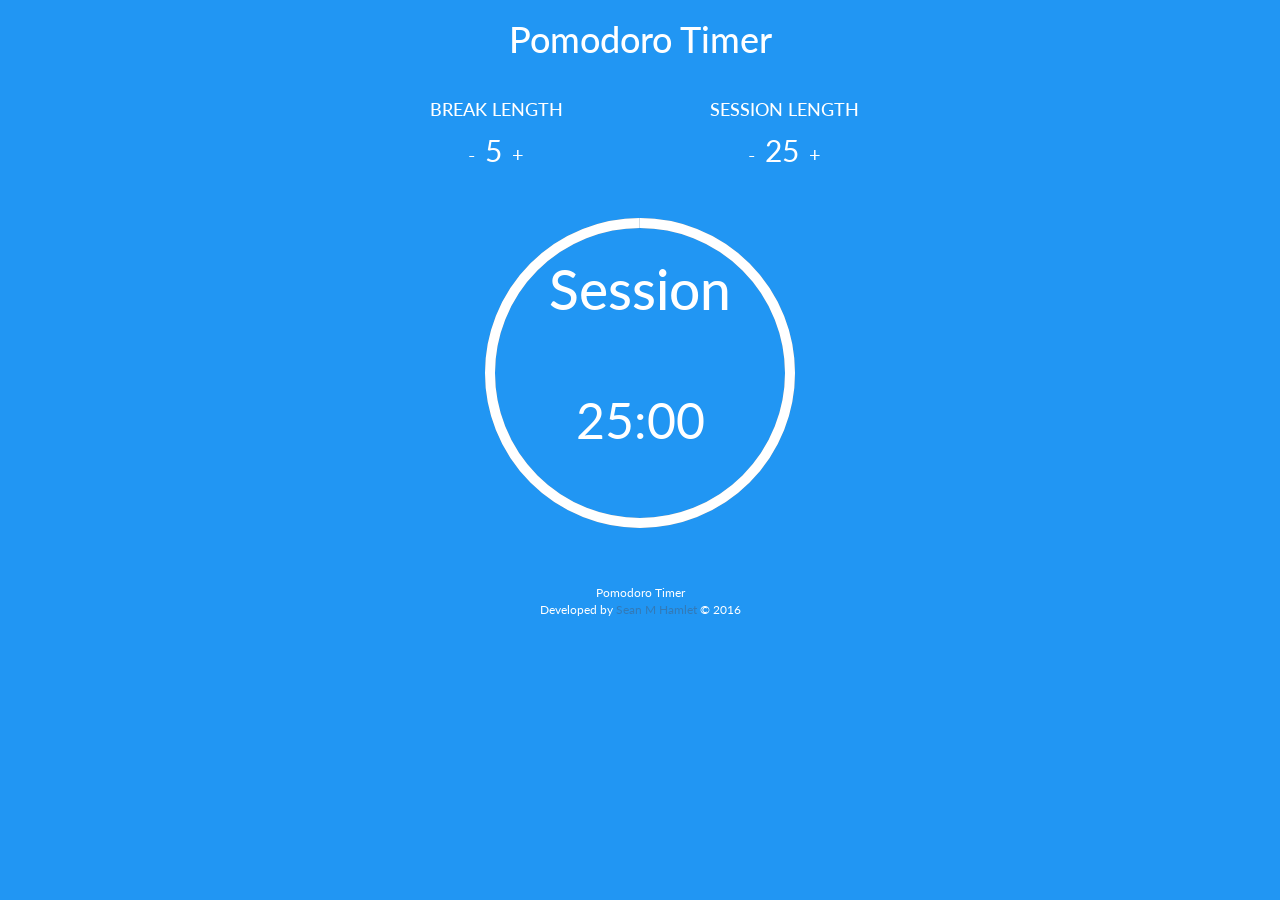
<file: pomodoro-timer/index.html>
<!DOCTYPE html>
<html>
<head>
	<!-- Recommended charset if using english -->
  <meta charset="utf-8">
  <!-- Description that is shown in search results -->
  <meta description="Pomodoro Timer">
  <!-- Ensures rendered using latest IE version -->
  <meta http-equiv="X-UA-Compatible" content="IE=Edge">
  <!-- Controls pages dimensions to follow screen width of device -->
  <meta name="viewport" content="width=device-width, initial-scale=1">

  <title>Pomodoro Timer</title>

  <!-- Basic Bootsrap -->
  <link rel="stylesheet" href="https://maxcdn.bootstrapcdn.com/bootstrap/3.3.6/css/bootstrap.min.css" integrity="sha384-1q8mTJOASx8j1Au+a5WDVnPi2lkFfwwEAa8hDDdjZlpLegxhjVME1fgjWPGmkzs7" crossorigin="anonymous">

  <!-- Font-Awesome -->
  <link rel="stylesheet" href="https://maxcdn.bootstrapcdn.com/font-awesome/4.5.0/css/font-awesome.min.css">

  <!-- Font Roboto -->
  <link href='https://fonts.googleapis.com/css?family=Lato:400,300' rel='stylesheet' type='text/css'>

  <!-- Custom styles for this page -->
  <link href="css/style.css" rel="stylesheet">

</head>
<body>

<h1>Pomodoro Timer</h1>

<div class="control-center">
  <div class="break-control">
    <h4>Break Length</h4>
    <button class="break minus">-</button>
    <span id="breaktime">5</span>
    <button class="break plus">+</button>
  </div><div class="session-control">
    <h4>Session Length</h4>
    <button class="session minus">-</button>
    <span id="worktime">25</span>
    <button class="session plus">+</button>
  </div>
</div>


<button class="sessionbtn"><canvas id="canvas" width="400" height="400"></canvas></button>

<h1 id="status">Session</h1><div id="timer"></div>

  </div>
    <footer class="footer small">Pomodoro Timer<br>Developed by <a href="https://github.com/seanmhamlet">Sean M Hamlet </a> &copy 2016</footer>
  </div>


  <!-- Javascript -->
  <script src="https://ajax.googleapis.com/ajax/libs/jquery/2.1.4/jquery.min.js"></script>
  <script src="https://maxcdn.bootstrapcdn.com/bootstrap/3.3.6/js/bootstrap.min.js" integrity="sha384-0mSbJDEHialfmuBBQP6A4Qrprq5OVfW37PRR3j5ELqxss1yVqOtnepnHVP9aJ7xS" crossorigin="anonymous"></script>

  <!-- Custom Javascript -->
  <script src="js/scripts.js"></script>
</body>
</html>
</file>
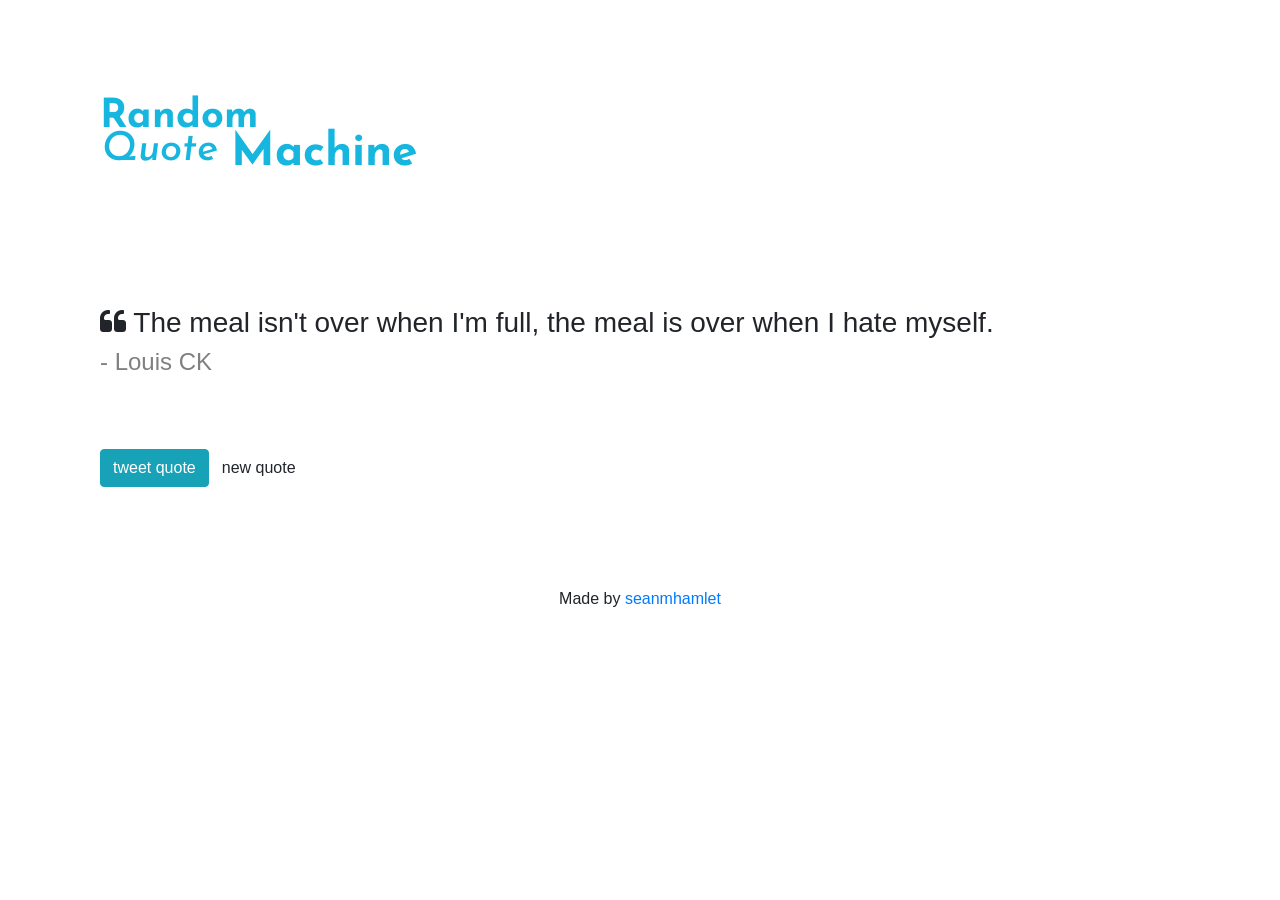
<file: random-quote-machine/index.html>
<!DOCTYPE html>
<html lang="en-us">
<head>

  <!-- Recommended charset if using english -->
  <meta charset="utf-8">
  <!-- Description that is shown in search results -->
  <meta description="Random quote machine">
  <!-- Ensures rendered using latest IE version -->
  <meta http-equiv="X-UA-Compatible" content="IE=Edge">
  <!-- Controls pages dimensions to follow screen width of device -->
  <meta name="viewport" content="width=device-width, initial-scale=1">
  <title>Random Quote Machine</title>


  <!-- Basic Bootstrap -->
  <link rel="stylesheet" href="https://maxcdn.bootstrapcdn.com/bootstrap/4.0.0-alpha.2/css/bootstrap.min.css" integrity="sha384-y3tfxAZXuh4HwSYylfB+J125MxIs6mR5FOHamPBG064zB+AFeWH94NdvaCBm8qnd" crossorigin="anonymous">

  <!-- Font-Awesome -->
  <link rel="stylesheet" href="https://maxcdn.bootstrapcdn.com/font-awesome/4.5.0/css/font-awesome.min.css">

  <!-- Google Font -->
  <link href='https://fonts.googleapis.com/css?family=Josefin+Sans' rel='stylesheet' type='text/css'>

  <!-- Custom styles for this page -->
  <link href="css/style.css" rel="stylesheet">

</head>
<body>

  <div class="container-fluid">
    <div class="row website-title">
      <div class="col-xs-4">
        <h1>
        	<span class="bold">Random</span>
          <br>
        	<span class="italics">Quote</span>
        	<span class="bigger bold">Machine</span>
        </h1>
      </div>

    </div>

    <div class="row" style="padding-top: 100px;">
      <div class="quote-box col-xs-offset-3 thumbnail">
        <div class="col-xs-9">
          <quote>
            <h3 class="quote"><i class="fa fa-quote-left"></i> The meal isn't over when I'm full, the meal is over when I hate myself.</h3>
            <footer class="text-left author">
              <h4>- Louis CK</h4></footer>
          </quote>
        </div>
      </div>
    </div>

    <div class="row">
      <div class="col-xs-offset-4 col-xs-2">
        <a href="#" class="btn btn-info" role="button" id="tweet-quote">tweet quote</a>
      </div>
      <div class="col-xs-2">
        <a href="#" class="btn btn-info-outline" role="button" id="get-quote">new quote</a>
      </div>
    </div>

    <div class="footer my-name">
      Made by <a href="https://github.com/seanmhamlet" target="_blank">seanmhamlet</a>
    </div>
  </div>


<!-- Javascript -->
<script src="https://ajax.googleapis.com/ajax/libs/jquery/2.1.4/jquery.min.js"></script>
<script src="https://maxcdn.bootstrapcdn.com/bootstrap/4.0.0-alpha.2/js/bootstrap.min.js" integrity="sha384-vZ2WRJMwsjRMW/8U7i6PWi6AlO1L79snBrmgiDpgIWJ82z8eA5lenwvxbMV1PAh7" crossorigin="anonymous"></script>

<!-- Custom Javascript -->
 <script src="js/scripts.js"></script>

</body>
</html>
</file>
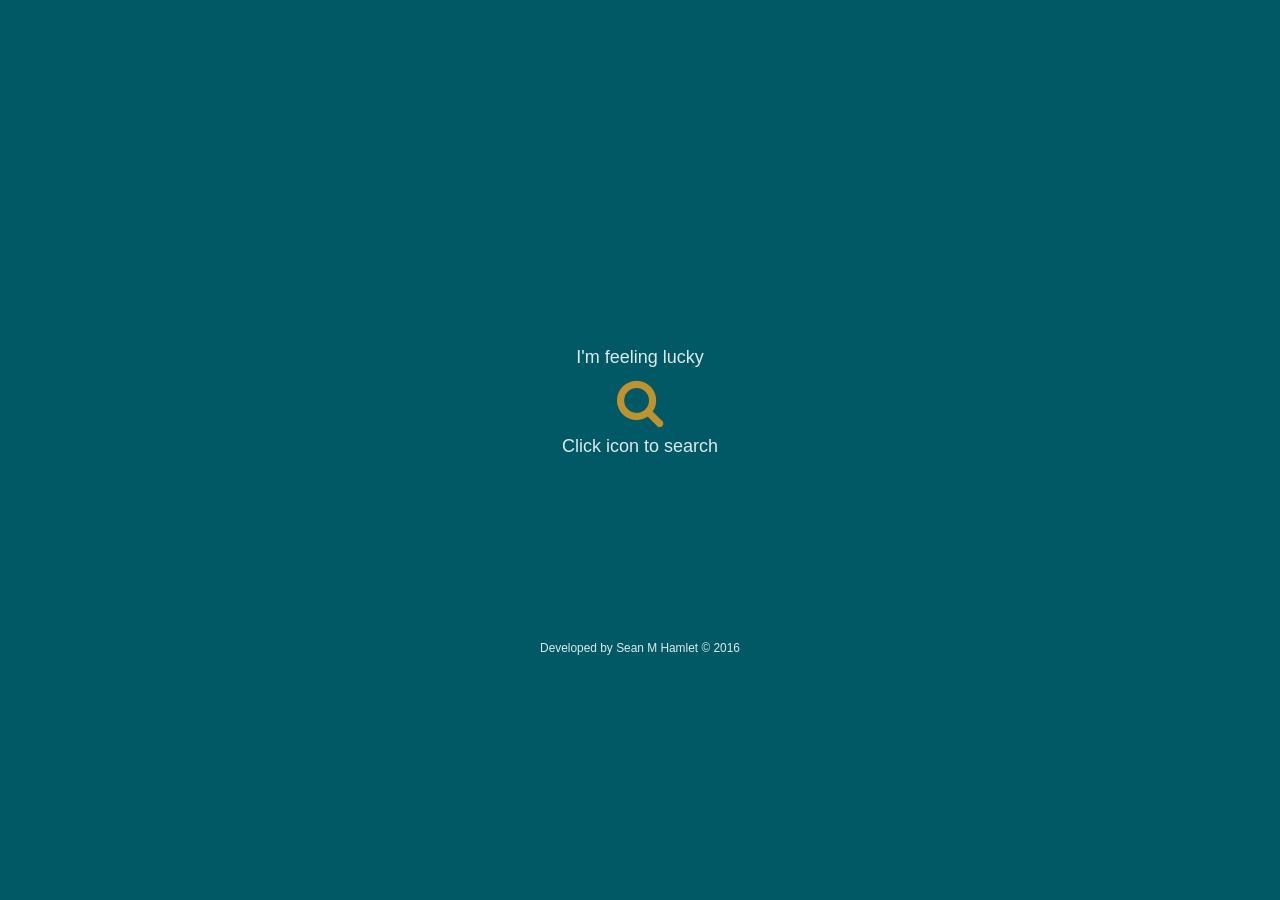
<file: wikipedia-viewer-v2/index.html>
<!DOCTYPE html>
<html>
<head>
	<!-- Recommended charset if using english -->
  <meta charset="utf-8">
  <!-- Description that is shown in search results -->
  <meta description="Wikipedia Viewer">
  <!-- Ensures rendered using latest IE version -->
  <meta http-equiv="X-UA-Compatible" content="IE=Edge">
  <!-- Controls pages dimensions to follow screen width of device -->
  <meta name="viewport" content="width=device-width, initial-scale=1">

  <title>Wikipedia Viewer</title>

  <!-- Basic Bootsrap -->
  <link rel="stylesheet" href="https://maxcdn.bootstrapcdn.com/bootstrap/3.3.6/css/bootstrap.min.css" integrity="sha384-1q8mTJOASx8j1Au+a5WDVnPi2lkFfwwEAa8hDDdjZlpLegxhjVME1fgjWPGmkzs7" crossorigin="anonymous">

  <!-- Font-Awesome -->
  <link rel="stylesheet" href="https://maxcdn.bootstrapcdn.com/font-awesome/4.5.0/css/font-awesome.min.css">

  <!-- Font Roboto -->
  <link href='https://fonts.googleapis.com/css?family=Roboto' rel='stylesheet' type='text/css'>

  <!-- Custom styles for this page -->
  <link href="css/style.css" rel="stylesheet">

</head>
<body>

  <div class="container">
    <div class="request-box">
      <h4><a href="http://en.wikipedia.org/wiki/Special:Random" target="_blank" class="rand">
        I'm feeling lucky
        </a></h4>
      <div class="search-icon">
        <span class="fa fa-search"></span>
      </div>
      
      <div class="search">
          <input type="text" class="form-control rounded" id="searchTxt"  autocomplete="off">
      </div>
      
      <div class="icon-label">
        <h4>Click icon to search</h4>
      </div>
        
    </div>

    <div class="results">
    </div>

  </div>

 <footer class="footer small">Developed by <a href="https://github.com/seanmhamlet">Sean M Hamlet </a> &copy 2016</footer>
  

  <!-- Javascript -->
  <script src="https://ajax.googleapis.com/ajax/libs/jquery/2.1.4/jquery.min.js"></script>
  <script src="https://maxcdn.bootstrapcdn.com/bootstrap/3.3.6/js/bootstrap.min.js" integrity="sha384-0mSbJDEHialfmuBBQP6A4Qrprq5OVfW37PRR3j5ELqxss1yVqOtnepnHVP9aJ7xS" crossorigin="anonymous"></script>

  <!-- Custom Javascript -->
  <script src="js/scripts.js"></script>
</body>
</html>
</file>
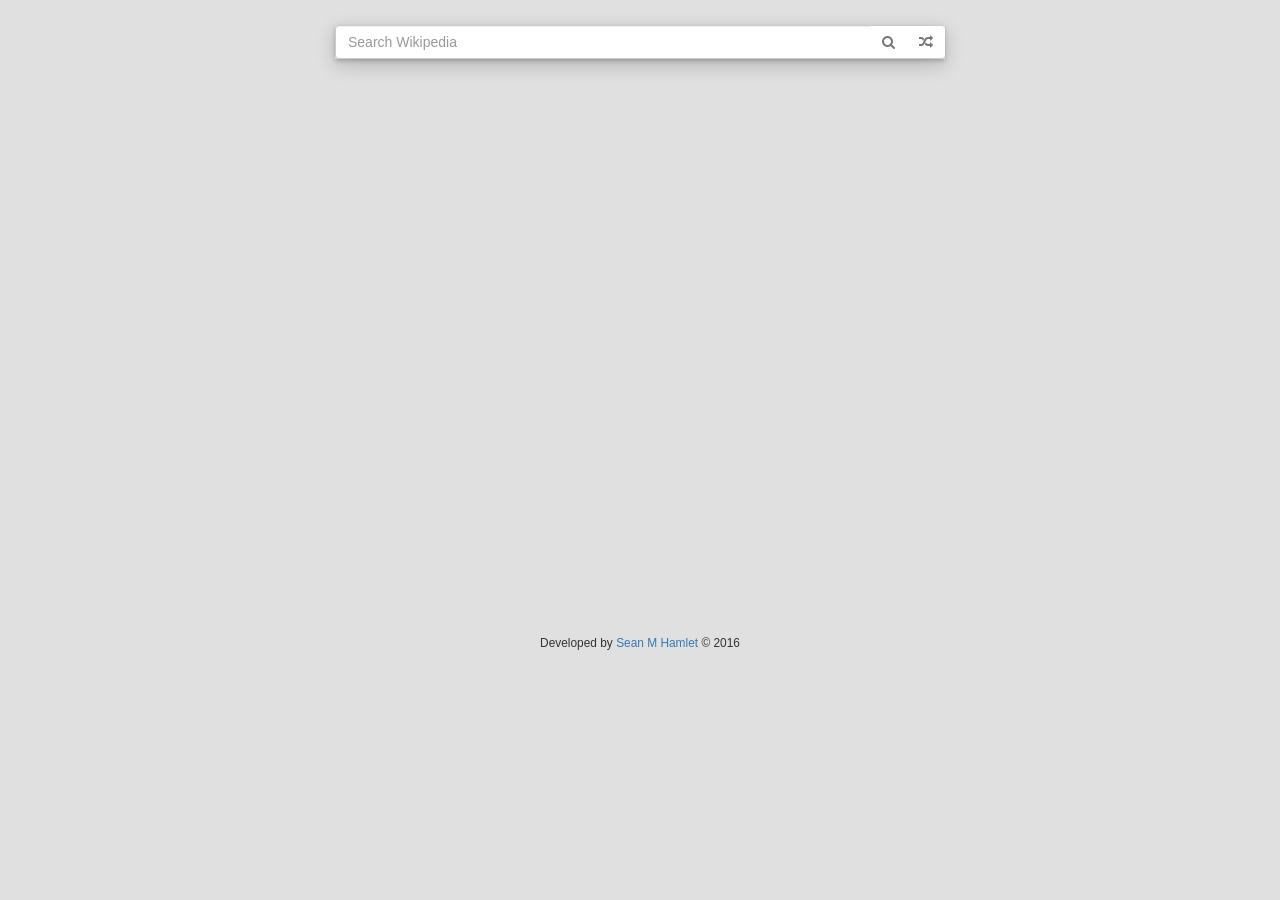
<file: wikipedia-viewer/index.html>
<!DOCTYPE html>
<html>
<head>
	<!-- Recommended charset if using english -->
  <meta charset="utf-8">
  <!-- Description that is shown in search results -->
  <meta description="Wikipedia Viewer">
  <!-- Ensures rendered using latest IE version -->
  <meta http-equiv="X-UA-Compatible" content="IE=Edge">
  <!-- Controls pages dimensions to follow screen width of device -->
  <meta name="viewport" content="width=device-width, initial-scale=1">

  <title>Wikipedia Viewer</title>

  <!-- Basic Bootsrap -->
  <link rel="stylesheet" href="https://maxcdn.bootstrapcdn.com/bootstrap/3.3.6/css/bootstrap.min.css" integrity="sha384-1q8mTJOASx8j1Au+a5WDVnPi2lkFfwwEAa8hDDdjZlpLegxhjVME1fgjWPGmkzs7" crossorigin="anonymous">

  <!-- Font-Awesome -->
  <link rel="stylesheet" href="https://maxcdn.bootstrapcdn.com/font-awesome/4.5.0/css/font-awesome.min.css">

  <!-- Font Roboto -->
  <link href='https://fonts.googleapis.com/css?family=Roboto' rel='stylesheet' type='text/css'>

  <!-- Custom styles for this page -->
  <link href="css/style.css" rel="stylesheet">

</head>
<body>

<div class="container-fluid">
  
  <!-- User input -->
  <div class="row" id="guy">
    <div class="col-xs-offset-3 col-xs-6">
      <div class="input-group">
        
        <!-- Text Box -->
        <input type="text" class="form-control" id="searchTxt" placeholder="Search Wikipedia" autocomplete="off">
        
        <!-- Search button -->
        <span class="input-group-addon">
          <button id="search" data-toggle="tooltip" data-placement="bottom" title="Search for an article">
            <i class="fa fa-search"></i>
          </button>
        </span>
        
        <!-- Random Button -->
        <span class="input-group-addon">
          <a href="http://en.wikipedia.org/wiki/Special:Random" target="_blank">
            <button id="random" data-toggle="tooltip" data-placement="bottom" title="Random article">
              <i class="fa fa-random"></i>
            </button>
          </a>
        </span>
      </div>
    </div>
  </div>
  
  <!-- Search output -->
  <div class="results">
    <!-- Show results here -->
  </div>
  
</div>

<footer class="footer small">Developed by <a href="https://github.com/seanmhamlet">Sean M Hamlet </a> &copy 2016</footer>
  

  <!-- Javascript -->
  <script src="https://ajax.googleapis.com/ajax/libs/jquery/2.1.4/jquery.min.js"></script>
  <script src="https://maxcdn.bootstrapcdn.com/bootstrap/3.3.6/js/bootstrap.min.js" integrity="sha384-0mSbJDEHialfmuBBQP6A4Qrprq5OVfW37PRR3j5ELqxss1yVqOtnepnHVP9aJ7xS" crossorigin="anonymous"></script>

  <!-- Custom Javascript -->
  <script src="js/scripts.js"></script>
</body>
</html>
</file>
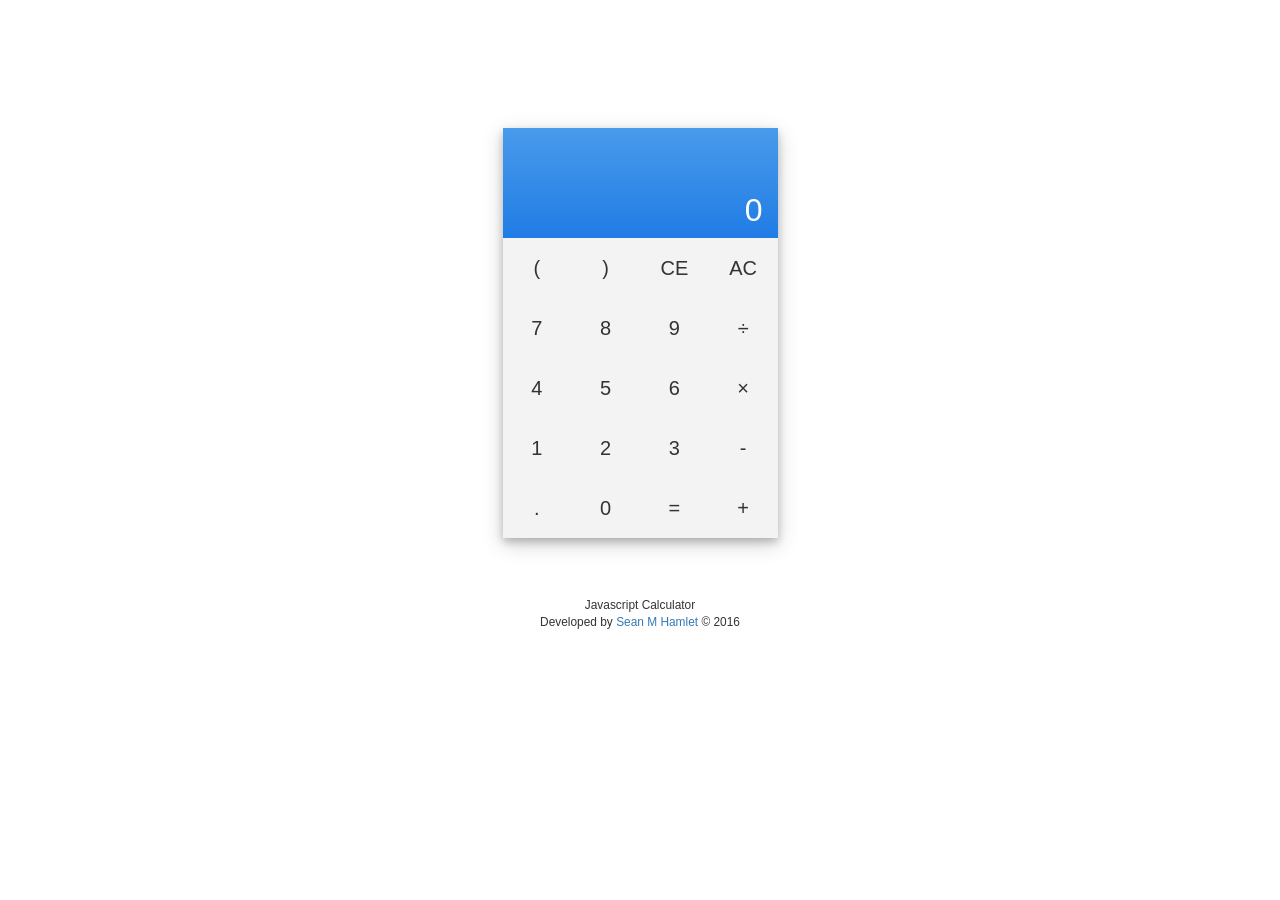
<file: FrontEndDev-Advanced/JavascriptCalculator/index.html>
<!DOCTYPE html>
<html>
<head>
	<!-- Recommended charset if using english -->
  <meta charset="utf-8">
  <!-- Description that is shown in search results -->
  <meta description="Javascript Calculator">
  <!-- Ensures rendered using latest IE version -->
  <meta http-equiv="X-UA-Compatible" content="IE=Edge">
  <!-- Controls pages dimensions to follow screen width of device -->
  <meta name="viewport" content="width=device-width, initial-scale=1">

  <title>Javascript Calculator</title>

  <!-- Basic Bootsrap -->
  <link rel="stylesheet" href="https://maxcdn.bootstrapcdn.com/bootstrap/3.3.6/css/bootstrap.min.css" integrity="sha384-1q8mTJOASx8j1Au+a5WDVnPi2lkFfwwEAa8hDDdjZlpLegxhjVME1fgjWPGmkzs7" crossorigin="anonymous">

  <!-- Font-Awesome -->
  <link rel="stylesheet" href="https://maxcdn.bootstrapcdn.com/font-awesome/4.5.0/css/font-awesome.min.css">

  <!-- Font Roboto -->
  <link href='https://fonts.googleapis.com/css?family=Lato:400,300' rel='stylesheet' type='text/css'>

  <!-- Custom styles for this page -->
  <link href="css/style.css" rel="stylesheet">

</head>
<body>

<div class="container">
  <div class="calculator">
    
    <div class="display">
      <div class="eqn"></div>
      <div class="result">0</div>
    </div>
    
    <div class="btn-row">
      <button>(</button><button>)</button><button class="clear">CE</button><button class="clearall">AC</button>
    </div>

    <div class="btn-row">
<!--   remember display: inline-block takes into account the whitespace between the div's or buttons!, so make sure to remove the whitespace between them!!!!!!!!     -->
      <button class="n7">7</button><button class="n8">8</button><button class="n9">9</button><button class="operator">÷</button>
    </div>

    <div class="btn-row">
      <button class="n4">4</button><button class="n5">5</button><button class="n6">6</button><button class="operator">×</button>
    </div>

    <div class="btn-row">
      <button class="n1">1</button><button class="n2">2</button><button class="n3">3</button><button class="operator">-</button>
    </div>

    <div class="btn-row">
      <button  class="dot">.</button><button class="n0">0</button><button class="equals">=</button><button class="operator">+</button>
    </div>

  </div>
    <footer class="footer small">Javascript Calculator<br>Developed by <a href="https://github.com/seanmhamlet">Sean M Hamlet </a> &copy 2016</footer>
</div>



  <!-- Javascript -->
  <script src="https://ajax.googleapis.com/ajax/libs/jquery/2.1.4/jquery.min.js"></script>
  <script src="https://maxcdn.bootstrapcdn.com/bootstrap/3.3.6/js/bootstrap.min.js" integrity="sha384-0mSbJDEHialfmuBBQP6A4Qrprq5OVfW37PRR3j5ELqxss1yVqOtnepnHVP9aJ7xS" crossorigin="anonymous"></script>

  <!-- Custom Javascript -->
  <script src="js/scripts.js"></script>
</body>
</html>
</file>
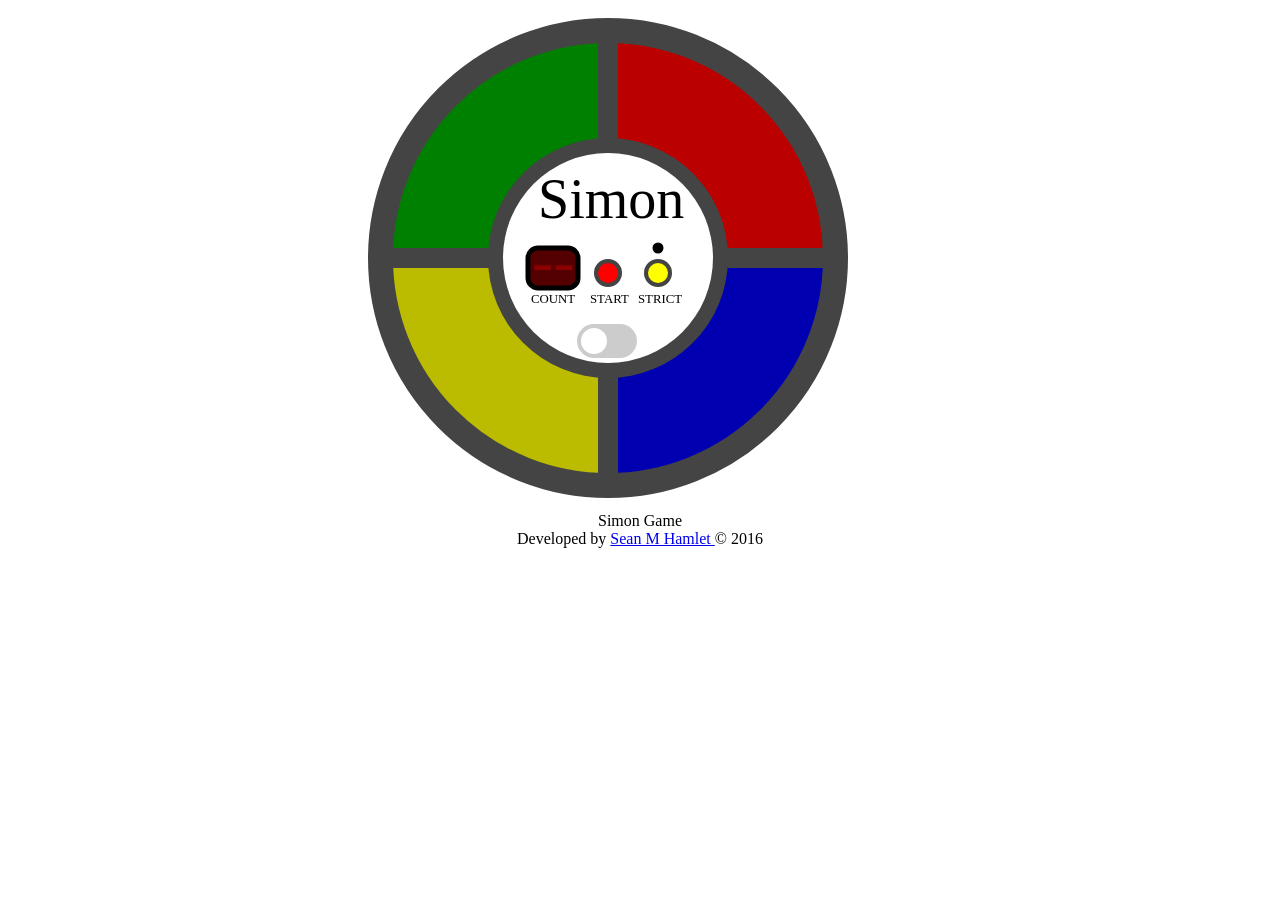
<file: FrontEndDev-Advanced/SimonGame/index.html>
<!DOCTYPE html>
<html>
<head>
	<!-- Recommended charset if using english -->
  <meta charset="utf-8">
  <!-- Description that is shown in search results -->
  <meta description="Simon Game">
  <!-- Ensures rendered using latest IE version -->
  <meta http-equiv="X-UA-Compatible" content="IE=Edge">
  <!-- Controls pages dimensions to follow screen width of device -->
  <meta name="viewport" content="width=device-width, initial-scale=1">

  <title>Simon Game</title>

  <!-- Font-Awesome -->
  <link rel="stylesheet" href="https://maxcdn.bootstrapcdn.com/font-awesome/4.5.0/css/font-awesome.min.css">

  <!-- Font Roboto -->
  <link href='https://fonts.googleapis.com/css?family=Lato:400,300' rel='stylesheet' type='text/css'>

  <!-- Custom styles for this page -->
  <link href="css/style.css" rel="stylesheet">

</head>
<body>

<svg class="thing" width="500" height="500">
  <!--  Background Circle  -->
  <circle cx="250" cy="250" r="175" stroke="#444444" stroke-width="130" fill="#444444" />
  
  <!--  Arc Buttons  -->
  <path id="1" fill="none" stroke-width="100" stroke="#bb0000" />
  <path id="2" fill="none" stroke-width="100" stroke="#0000b0" />
  <path id="3" fill="none" stroke-width="100" stroke="#bbbb00" />
  <path id="4" fill="none" stroke-width="100" stroke="#008000" />
  
  <!--  Lines to split arc buttons  -->
  <line x1="250" y1="30" x2="250" y2="150" stroke-width="20" stroke="#444444" />
  <line x1="250" y1="350" x2="250" y2="480" stroke-width="20" stroke="#444444" />
  <line x1="30" y1="250" x2="150" y2="250" stroke-width="20" stroke="#444444" />
  <line x1="350" y1="250" x2="480" y2="250" stroke-width="20" stroke="#444444" />
  
  <!--  Inner Background circle  -->
  <circle cx="250" cy="250" r="120" fill="#444444" />
  
   <!--  Inner Foreground circle  -->
  <circle cx="250" cy="250" r="105" fill="white" />
  
  <!--  Simon Title  -->
  <text x="180" y="210" fill="black" font-size="3.5rem">Simon</text>
  
  <!--  Start foreground  -->
  <circle id="start" class="button" cx="250" cy="265" r="12" fill="red" stroke="#444444" stroke-width="4" />
  
  <!--  Start Label  -->
  <text x="232" y="295" fill="black" font-size="0.80rem">START</text>
  
 
  
  <!--  Strict foreground  -->
  <circle id="strict" class="button" cx="300" cy="265" r="12" fill="yellow" stroke="#444444" stroke-width="4"/>
  
  <!--  Strict indicator  -->
  <circle id="strictInd" cx="300" cy="240" r="4" fill="black" stroke="black" stroke-width="3"/>
  
  <!--  Strict Label  -->
  <text x="280" y="295" fill="black" font-size="0.8rem">STRICT</text>
  
  <!--  Counter Display -->
  <rect x="170" y="240" rx="10" ry="10" width="50" height="40"
  style="fill:#550000;stroke:black;stroke-width:5;" />
  
  <!--  Counter Label  -->
  <text x="173" y="295" fill="black" font-size="0.8rem">COUNT</text>
  
  <!--  Counter Text  -->
  <text id="counter" x="174" y="275" fill="darkred" font-size="4rem">--</text>
  
  <!--  On label  -->
  <text>On</text>

</svg>

  <!-- Rectangular switch -->
<label class="switch">
  <input type="checkbox">
  <div class="slider round"></div>
</label>


  </div>
    <footer class="footer small">Simon Game<br>Developed by <a href="https://github.com/seanmhamlet">Sean M Hamlet </a> &copy 2016</footer>
  </div>


  <!-- Javascript -->
  <script src="https://ajax.googleapis.com/ajax/libs/jquery/2.1.4/jquery.min.js"></script>

  <!-- Custom Javascript -->
  <script src="js/scripts.js"></script>
</body>
</html>
</file>
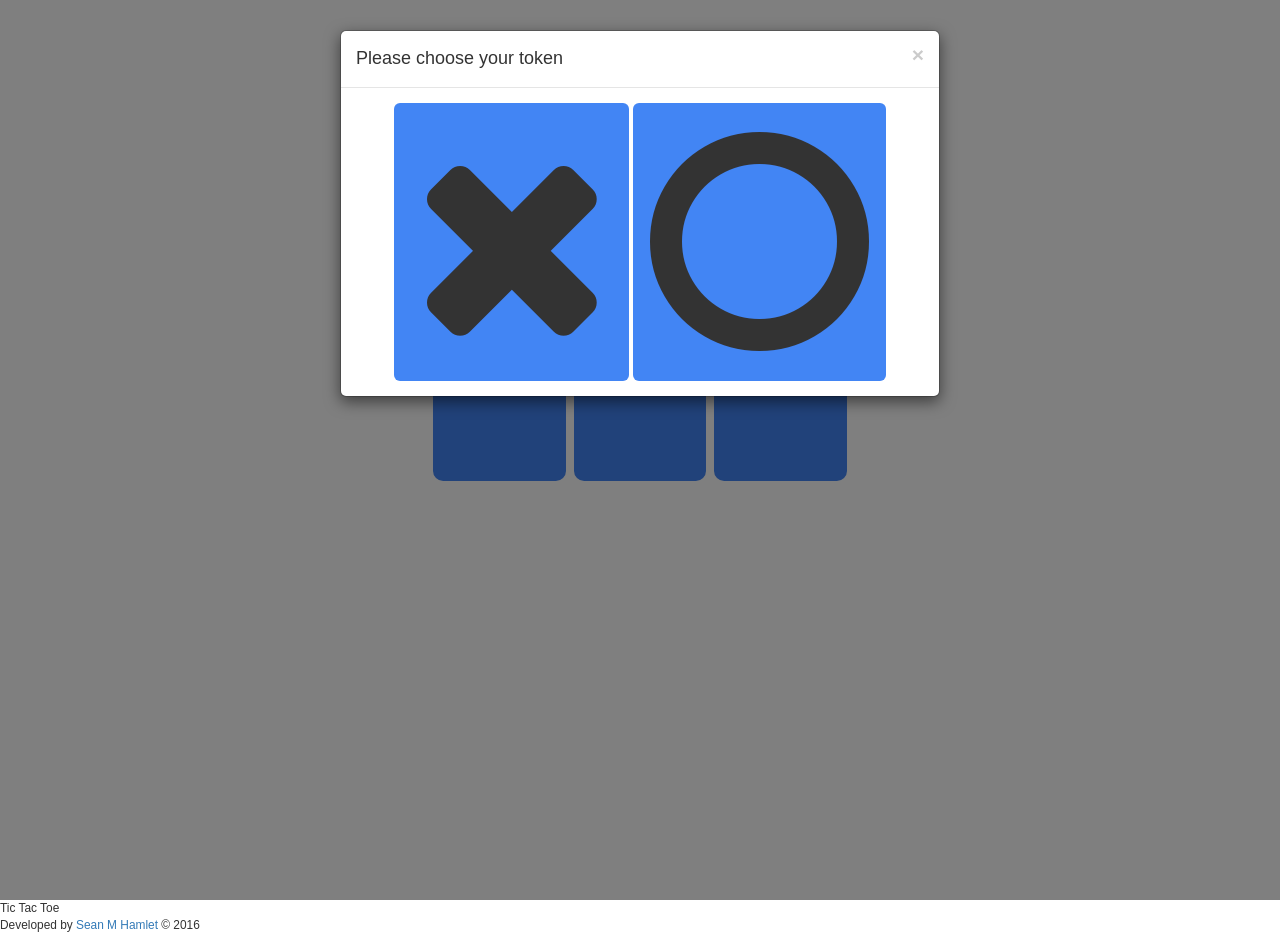
<file: FrontEndDev-Advanced/TicTacToeGame/index.html>
<!DOCTYPE html>
<html>
<head>
	<!-- Recommended charset if using english -->
  <meta charset="utf-8">
  <!-- Description that is shown in search results -->
  <meta description="Tic Tac Toe">
  <!-- Ensures rendered using latest IE version -->
  <meta http-equiv="X-UA-Compatible" content="IE=Edge">
  <!-- Controls pages dimensions to follow screen width of device -->
  <meta name="viewport" content="width=device-width, initial-scale=1">

  <title>Tic Tac Toe</title>

  <!-- Basic Bootsrap -->
  <link rel="stylesheet" href="https://maxcdn.bootstrapcdn.com/bootstrap/3.3.6/css/bootstrap.min.css" integrity="sha384-1q8mTJOASx8j1Au+a5WDVnPi2lkFfwwEAa8hDDdjZlpLegxhjVME1fgjWPGmkzs7" crossorigin="anonymous">

  <!-- Font-Awesome -->
  <link rel="stylesheet" href="https://maxcdn.bootstrapcdn.com/font-awesome/4.5.0/css/font-awesome.min.css">

  <!-- Font Roboto -->
  <link href='https://fonts.googleapis.com/css?family=Lato:400,300' rel='stylesheet' type='text/css'>

  <!-- Custom styles for this page -->
  <link href="css/style.css" rel="stylesheet">

</head>
<body>

<div class="container-fluid">

  <!-- Tic Tac Toe Container -->
  <div class="row">
    <div class="col-xs-4" id="0"></div>
    <div class="col-xs-4" id="1"></div>
    <div class="col-xs-4" id="2"></div>
    <div class="col-xs-4" id="3"></div>
    <div class="col-xs-4" id="4"></div>
    <div class="col-xs-4" id="5"></div>
    <div class="col-xs-4" id="6"></div>
    <div class="col-xs-4" id="7"></div>
    <div class="col-xs-4" id="8"></div>
  </div>
  
  <h2 id="result" class="text-center hidden"></h2>
  <h2 id="playAgain" class="text-center hidden">Click Here to Play Again!</button>
  </h2>

  <!-- Modal For Choosing Token-->
  <div id="tokenChoice" class="modal fade" role="dialog">
    <div class="modal-dialog">
      
      <div class="modal-content">
        
        <div class="modal-header">
          <button type="button" class="close" data-dismiss="modal">&times;</button>
          <h4 class="modal-title">Please choose your token</h4>
        </div>
        
        <div class="modal-body text-center">
          <button id="x" class="btn btn-lg" data-dismiss="modal"><i class="fa fa-times"></i></button>
          <button id="o" class="btn btn-lg" data-dismiss="modal"><i class="fa fa-circle-o"></i></button>
        </div>
        
      </div>

    </div>
  </div>
  
</div>

  </div>
    <footer class="footer small">Tic Tac Toe<br>Developed by <a href="https://github.com/seanmhamlet">Sean M Hamlet </a> &copy 2016</footer>
  </div>


  <!-- Javascript -->
  <script src="https://ajax.googleapis.com/ajax/libs/jquery/2.1.4/jquery.min.js"></script>
  <script src="https://maxcdn.bootstrapcdn.com/bootstrap/3.3.6/js/bootstrap.min.js" integrity="sha384-0mSbJDEHialfmuBBQP6A4Qrprq5OVfW37PRR3j5ELqxss1yVqOtnepnHVP9aJ7xS" crossorigin="anonymous"></script>

  <!-- Custom Javascript -->
  <script src="js/scripts.js"></script>
</body>
</html>
</file>
<file: pomodoro-timer/css/style.css>
* {
  box-sizing: border-box;
}

body {
  max-width: 100%;
  text-align: center;
  font-family: Lato;
  background-color: #2196F3;
  color: rgba(255,255,255,1);
}

h1 {
  text-align: center;
  margin-bottom: 3rem;
}

h4 {
  text-transform: uppercase;
}

.control-center {
  margin: 0 auto;
  width: 45%;
}

.control-center span {
  font-size: 3rem;
}

.control-center button {
  font-size: 2rem;
}

.break-control, .session-control {
  display: inline-block;
  width: 50%;
}

#status {
  margin-top: -320px;
  font-size: 5.5rem;
}

#timer {
  padding-top: 35px;
  font-size: 5rem;
}

button {
  text-decoration: none;
  background: none;
  border: none;
  outline: none;
}

button plus, button minus {
  color: rgba(0,0,0,0.56);
}

footer {
  margin-top: 10%;
}
</file>
<file: random-quote-machine/css/style.css>
body {
  margin: 100px;
  background: white;
}

.website-title { font-family: 'Josefin Sans', sans-serif; }

h1 {
  line-height: 35px;
  color: #16B6DF;
}

h3 { font-weight: normal; }

.bigger { font-size: 46px; }

.bold { font-weight: bold; }

.italics {
  line-height: 30px;
  font-style: italic;
  vertical-align: text-top;
}

.author {
  padding-bottom: 25px;
  color: gray;
}

#get-quote, #tweet-quote {
  text-align: center;
}

.quote-box {
  padding-top: 100px;
  text-align: left;
}

.thumbnail {
  padding-top: 25px;
  padding-bottom: 40px;
}

.my-name {
  padding-top: 100px;
  display: block;
  text-align: center;
}
</file>
<file: wikipedia-viewer-v2/css/style.css>
body {
  background-color: #015965;
  color: rgba(255,255,255,0.87);s
}

.request-box {
  position: absolute;
  margin: auto;
  top: 0;
  right: 0;
  bottom: 0;
  left: 0;
  width: 20%;
  height: 25%;
  text-align: center;
}

a, a:hover, a:visited {
  color: inherit;
  text-decoration: none;
}

.fa-search {
  font-size: 5rem;
  display: inline;
  animation-name: appear;
  animation-duration: 1.5s;
  animation-fill-mode:forwards;
  color: #BF9230;
}

.search {
  margin-top: 1rem;
  margin-bottom: 1rem;
}

#searchTxt {
  height: 3.5rem;
  margin-top: 0.75rem;
  margin-bottom: 0.75rem;
  width: 10px;
  animation-name: widen;
  animation-duration: 0.75s;
  animation-fill-mode:forwards;
  display: inline;
  background-color: #015965;
  color: rgba(255,255,255,0.87);
}

input:focus {
  outline: none;
}

@keyframes widen {
    from {width: 10px;}
    to {width: 100%;}
}

@keyframes appear {
  from {opacity: 0.2;}
  to {opacity: 1.0;}
}

.rounded {
  border-radius: 30px;
  border: #BF9230 5px solid;
}

.icon-label {
  animation-name: appear;
  animation-duration: 1.5s;
  animation-fill-mode:forwards;
}

.results {
  position: relative;
}

.search-result {
  color: rgba(0,0,0,0.87);
  background-color: rgba(225,225,225,1.0);
  margin-top: 1rem;

}

.search-result:hover {
  border-left: #BF9230 5px solid;
  padding-left: 10px;
}

footer {
  text-align: center;
  height: 30px;
  width: 100%;
  margin-top: 50%;
}
</file>
<file: wikipedia-viewer/css/style.css>
body {
  background-color: #E0E0E0;
}

#searchTxt {
  border-right-width: 0px;
}

button {
  border: 0px;
  background-color: #fff;
  width: 100%;
  height 100%;
  padding: 0px;
}

.input-group {
  margin-top: 2.5rem;

  box-shadow: 0 2px 4px 0 rgba(0, 0, 0, 0.2), 0 6px 20px 0 rgba(0, 0, 0, 0.19);
   -webkit-transition: all 0.6s cubic-bezier(0.165, 0.84, 0.44, 1);
  transition: all 0.6s cubic-bezier(0.165, 0.84, 0.44, 1);
}

.input-group:hover {
  box-shadow: 0 4px 8px 0 rgba(0, 0, 0, 0.2), 2px 6px 20px 2px rgba(0, 0, 0, 0.31);
}

.input-group-addon {
  background-color: #fff;
  border-left-width: 0px;
  border-right-width: 0px;
}

.input-group-addon:active {
  box-shadow: inset 2px 2px rgba(0,0,0,0.19);
}

.fa {
  color: rgba(0,0,0,0.54);
}

button:hover > .fa {
  color: rgba(0,0,0,0.87);
}

.search-result {
  margin-top: 2rem;
  background-color: rgba(255,255,255,255.89);
  color: rgba(0,0,0,0.89);
}

a div {
  text-decoration: none;
  color: rgba(0,0,0,0.89);
  box-shadow: 0 2px 4px 0 rgba(0, 0, 0, 0.2), 0 6px 20px 0 rgba(0, 0, 0, 0.19);
   -webkit-transition: all 0.6s cubic-bezier(0.165, 0.84, 0.44, 1);
  transition: all 0.6s cubic-bezier(0.165, 0.84, 0.44, 1);
  box-shadow: 0 12px 15px 0 rgba(0, 0, 0, 0.24);
}

a div:hover {
  box-shadow: 0 4px 8px 0 rgba(0, 0, 0, 0.2), 2px 6px 20px 2px rgba(0, 0, 0, 0.31);
}

footer {
  text-align: center;
  height:30px;
  width:100%;
  margin-top: 45%;
}
</file>
<file: FrontEndDev-Advanced/JavascriptCalculator/css/style.css>
body {
  font-family: 'Open Sans', sans-serif;
  font-weight: 300;
}

.container {
  padding: 10% 0px;
}

.calculator {
  width: 275px;
  margin: 0 auto;
  box-shadow: 0 4px 8px rgba(0, 0, 0, 0.2), 0 6px 20px rgba(0, 0, 0, 0.19);
}

.display {
  width: 100%;
  height: 110px;
  padding-right: 15px;
  background: rgba(73,155,234,1);
  background: -moz-linear-gradient(top, rgba(73,155,234,1) 0%, rgba(32,124,229,1) 100%);
  background: -webkit-gradient(left top, left bottom, color-stop(0%, rgba(73,155,234,1)), color-stop(100%, rgba(32,124,229,1)));
  background: -webkit-linear-gradient(top, rgba(73,155,234,1) 0%, rgba(32,124,229,1) 100%);
  background: -o-linear-gradient(top, rgba(73,155,234,1) 0%, rgba(32,124,229,1) 100%);
  background: -ms-linear-gradient(top, rgba(73,155,234,1) 0%, rgba(32,124,229,1) 100%);
  background: linear-gradient(to bottom, rgba(73,155,234,1) 0%, rgba(32,124,229,1) 100%);
  filter: progid:DXImageTransform.Microsoft.gradient( startColorstr='#499bea', endColorstr='#207ce5', GradientType=0 );
  color: rgba(255,255,255,1.0);
}

.eqn, .result {
  width: 100%;
  height: 55px;
}

.eqn {
  line-height: 55px;
}

.result {
  line-height: 55px;
  font-size: 32px;
}

.display > div {
  text-align: right;
}

button {
  padding: 0px;
  display: inline-block;
  border: none;
  line-height: 3em;
  background-color: #f3f3f3;
  font-size: 20px;
}

.clear-btn-row > button {
  width: 25%;
  outline: none;
  -webkit-transition-duration: 0.4s; /* Safari */
  transition-duration: 0.4s;
}

.btn-row > button {
  width: 25%;
  outline: none;
    -webkit-transition-duration: 0.4s; /* Safari */
    transition-duration: 0.4s;
}

button:hover {
    background-color: #AAA;
    color: white;
}

.top-display, .bottom-display {
  display: block;
  float: right;
}

footer {
  text-align: center;
  width: 100%;
  margin-top: 5%;
}
</file>
<file: FrontEndDev-Advanced/SimonGame/css/style.css>
/* TODO: make button press look real, i.e. give a shadow and get rid of it during the click hold */

body {
  text-align: center;
}

h1 {
  margin: -320px;
}

path:hover {
  cursor: pointer;
}

.button:hover {
  cursor: pointer;
}

.clickable{
  pointer-events : auto;
  cursor:pointer;
}

.unclickable{
  pointer-events:none;
}

.switch {
  position: relative;
  display: inline-block;
  right: 285px;
  top: -150px;
  width: 60px;
  height: 34px;
}

.switch input {display:none;}

.slider {
  position: absolute;
  cursor: pointer;
  top: 0;
  left: 0;
  right: 0;
  bottom: 0;
  background-color: #ccc;
  -webkit-transition: .4s;
  transition: .4s;
}

.slider:before {
  position: absolute;
  content: "";
  height: 26px;
  width: 26px;
  left: 4px;
  bottom: 4px;
  background-color: white;
  -webkit-transition: .4s;
  transition: .4s;
}

input:checked + .slider {
  background-color: #2196F3;
}

input:focus + .slider {
  box-shadow: 0 0 1px #2196F3;
}

input:checked + .slider:before {
  -webkit-transform: translateX(26px);
  -ms-transform: translateX(26px);
  transform: translateX(26px);
}

/* Rounded sliders */
.slider.round {
  border-radius: 34px;
}

.slider.round:before {
  border-radius: 50%;
}
</file>
<file: FrontEndDev-Advanced/TicTacToeGame/css/style.css>
html {
  height: 100%;
}

body {
  height: 100%;
}

.container-fluid {
  height: 100%;
}

.row {
  width: 33vw;
  height: 33vw;
  margin: 0 auto;
  margin-top: 5%;
}

.col-xs-4 {
  height: 33.33%;
  background-color: #4285f4;
  border: 0.4rem solid white;
  border-radius: 10%;
  padding: 0;
  text-align: center;
}

.col-xs-4:hover {
  cursor: pointer;
}

.col-xs-4 i {
  font-size: 10vw;
}

.modal-body button {
  background-color: #4285f4;
}

/* Token size in modal */
.modal-body button i {
  font-size: 20vw;
}

#playAgain:hover {
  cursor: pointer;
}
</file>
